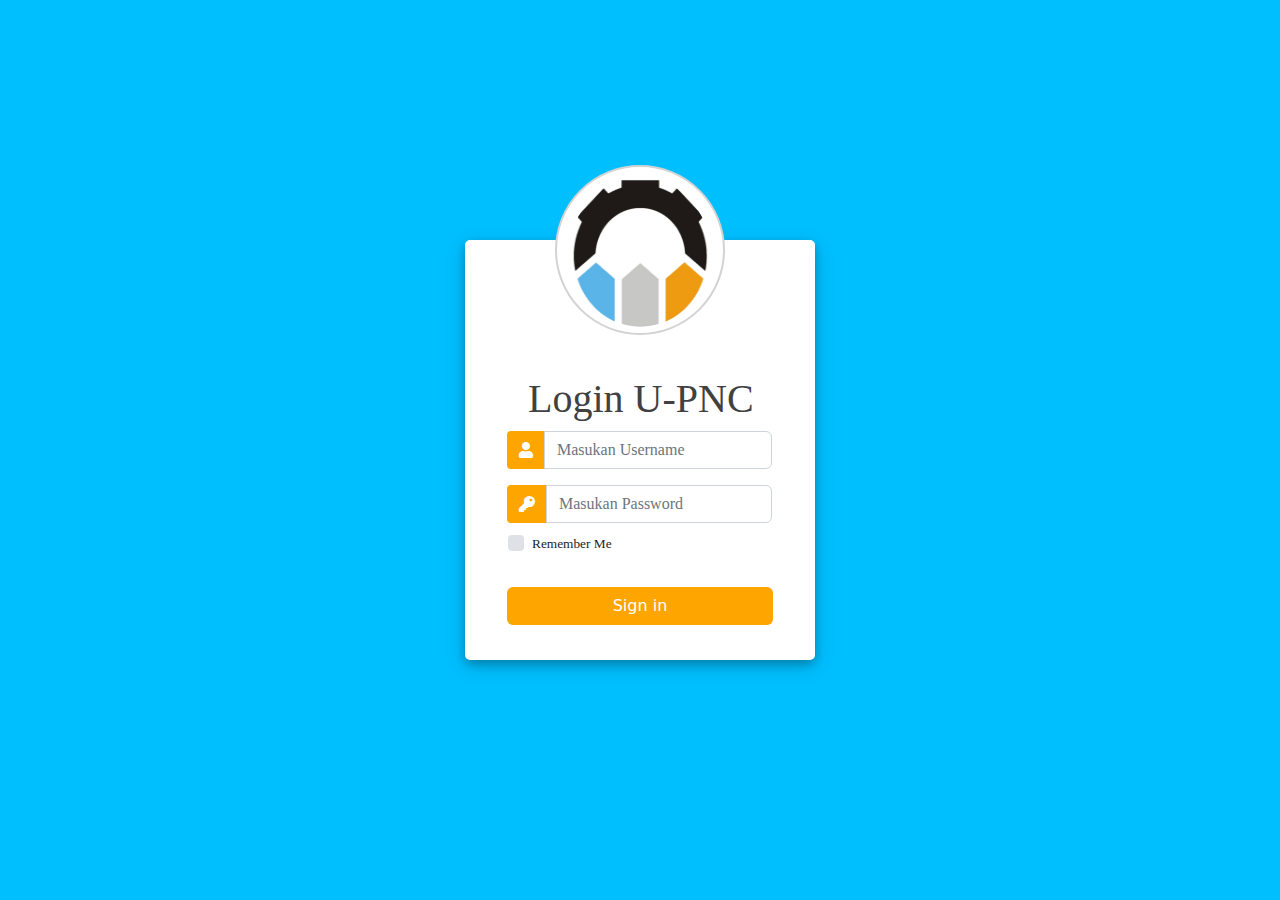
<file: index.html>
<!DOCTYPE html>
<html>
<head>
	<title>Login U-PNC</title>
	<!-- Link CSS , Bootsrap Online, dan Bootsrap Offline -->
	<link rel="stylesheet" href="https://stackpath.bootstrapcdn.com/bootstrap/4.1.3/css/bootstrap.min.css">
	<link rel="stylesheet" href="https://use.fontawesome.com/releases/v5.6.1/css/all.css">
	<link rel="stylesheet" href="login.css">
    <link rel="icon" type="image/x-icon" href="logo.png" />
	<link rel="stylesheet" href="portofolio/assets/css/bootstrap.min.css">
	<script src="portofolio/assets/js/bootstrap.bundle.min.js"></script>
</head>

<!-- Membuat login dengan berbagai referensi dari internet-->
<body>
	<div class="container h-100">
		<div class="d-flex justify-content-center h-100">
			<div class="user_card">
				<div class="d-flex justify-content-center">
					<div class="brand_logo_container">
						<img src="logo.png" class="brand_logo" alt="Logo">
					</div>
				</div>
				
        <div class="d-flex justify-content-center form_container">
					<form>

            <h1>Login U-PNC</h1>
						<div class="input-group mb-3">
							<div class="input-group-append">
								<span class="input-group-text"><i class="fas fa-user"></i></span>
							</div>
							<input type="text" name="" class="form-control input_user" id="username" placeholder="Masukan Username">
						</div>
						
            <div class="input-group mb-2">
							<div class="input-group-append">
								<span class="input-group-text"><i class="fas fa-key"></i></span>
							</div>
							<input type="password" name="" class="form-control input_pass" id="password" placeholder="Masukan Password">
						</div>
						
            <div class="form-group">
							<div class="custom-control custom-checkbox">
								<input type="checkbox" class="custom-control-input" id="customControlInline">
								<label class="custom-control-label" for="customControlInline">Remember Me</label>
							</div>
						</div>
					</form>
				</div>
				
        <div class="d-flex justify-content-center mt-3 login_container">
					<button type="button" name="button" class="btn login_btn" onclick="valid()">Sign in</button>
				</div>
			</div>
		</div>
	</div>

<script>
    function valid(){
	// fungsi if else dalam javascript untuk  menentukan benar atau salahnya menginputkan username dan password
	// jika username&password benar maka akan masuk ke portofolio.html
	// jika username&password salah maka akan terdapat alert
    var _username = document.getElementById('username').value;
    var _password = document.getElementById('password').value;
    if(_username=='210202033'&&_password=='210202033'){
        window.location="portofolio/portofolio.html";
    }else{
        alert('Username / Password Anda Tidak Valid')
    } 
}
</script>
</body>
</html>
</file>
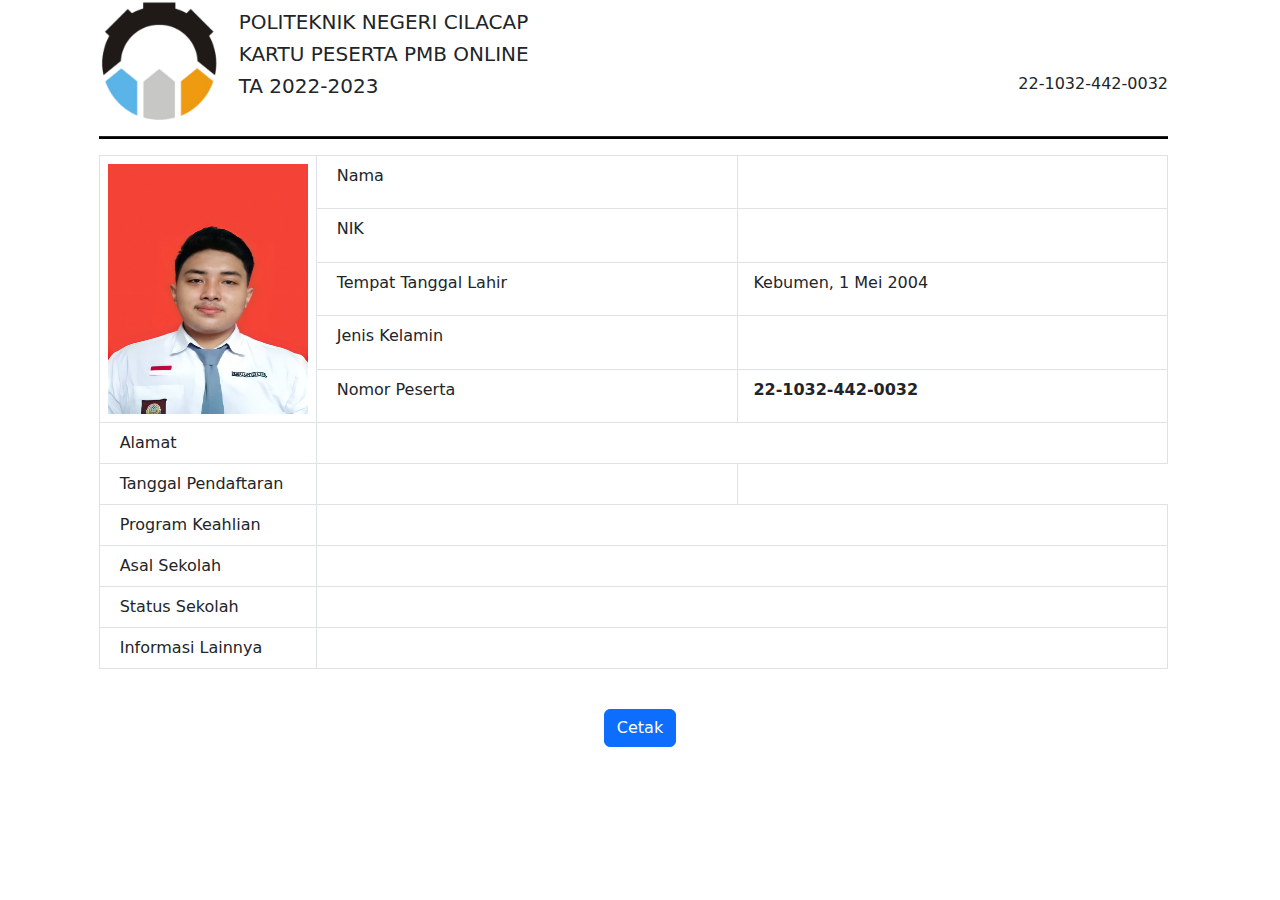
<file: cetak.html>
<!DOCTYPE html>
<html lang="en">
<head>
    <meta charset="UTF-8">
    <meta http-equiv="X-UA-Compatible" content="IE=edge">
    <meta name="viewport" content="width=device-width, initial-scale=1.0">
    <title>Print Formulir Pendaftaran</title>

    <!-- Link CSS , Bootsrap Online, dan Bootsrap Offline -->
    <link href="https://cdn.jsdelivr.net/npm/bootstrap@5.2.0/dist/css/bootstrap.min.css" rel="stylesheet" integrity="sha384-gH2yIJqKdNHPEq0n4Mqa/HGKIhSkIHeL5AyhkYV8i59U5AR6csBvApHHNl/vI1Bx" crossorigin="anonymous">
    <link rel="icon" type="image/x-icon" href="logo.png"/>
    <link rel="stylesheet" href="portofolio/assets/css/bootstrap.min.css">
    <script src="portofolio/assets/js/bootstrap.bundle.min.js"></script>

</head>
<body id="body">
    <div id="data">
        <div class="row" style="margin-right: 100px; ;">
        <div class="col-sm-1"></div>
        <div class="col-sm-1" s>
            <img src="logo.png" alt="logoPNC" width="120px" height="120px">    
        </div>

        <div class="col" style="margin-left:40px; padding-top:10px;">
            <h5>POLITEKNIK NEGERI CILACAP</h4>
            <h5 style="font-weight:normal;">KARTU PESERTA PMB ONLINE</h5>
            <h5 style="font-weight:normal">TA 2022-2023</h5>
        </div>

        <div class="col mt-auto mb-2">
            <p class="text-end">22-1032-442-0032</p>
        </div>
    </div>
    
    <div class="row"style="margin-right: 100px;">
        <div class="col-sm-1"></div>
        <div class="col table-responsive">
            <hr size="5px" style="background-color: black; " class="opacity-100">
            <table class="table table-bordered">
            <tbody>
                <tr>
                    <th style="width: 20px; height: 20px;" rowspan="5"><img src="portofolio/assets/img/log.jpg" alt="" style="width:200px; height:250px;"></th>
                    <td style="text-indent: 0.3cm; width: 210px; ">Nama</td>
                    <td style="text-indent: 0.2cm; width: 800px;"><span id="P.NM"></span></td>
                </tr>

                <tr>
                    <td style="text-indent: 0.3cm; width: 210px;">NIK</td>
                    <td style="text-indent: 0.2cm; width: 800px;"><span id="P.NIK"></span></td>  
                </tr>

                <tr>
                    <td style="text-indent: 0.3cm; width: 210px;">Tempat Tanggal Lahir</td>
                    <th colspan="2" style="text-indent: 0.2cm; font-weight: normal;">Kebumen, 1 Mei 2004</th>
                </tr>

                <tr>
                    <td style="text-indent: 0.3cm; width: 210px;">Jenis Kelamin</td>
                    <td style="text-indent: 0.2cm; width: 800px;"><span id="P.JK"></span></td>
                </tr>

                <tr>
                    <td style="text-indent: 0.3cm; width: 210px;">Nomor Peserta</td>
                    <td style="text-indent: 0.2cm; font-weight: bold; width: 800px;">22-1032-442-0032</td>
                </tr>

                <tr>
                    <td style="text-indent: 0.3cm">Alamat</td>
                    <th colspan="2" style="text-indent: 0.2cm; font-weight: normal;"><span id="P.ALMT"></span></th>
                </tr>

                <tr>
                    <td style="text-indent: 0.3cm">Tanggal Pendaftaran</td>
                    <td style="text-indent: 0.2cm; width: 800px;"><span id="P.TGL"></span></td>
                </tr>

                <tr>
                    <td style="text-indent: 0.3cm">Program Keahlian</td>
                    <th colspan="2" style="text-indent: 0.2cm; font-weight: normal;"><span id="P.PR"></span></th>
                </tr>
                <tr>
                    <td style="text-indent: 0.3cm">Asal Sekolah</td>
                    <th colspan="2" style="text-indent: 0.2cm; font-weight: normal;"><span id="P.ASL"></span></th>
                </tr>

                <tr>
                    <td style="text-indent: 0.3cm">Status Sekolah</td>
                    <th colspan="2" style="text-indent: 0.2cm; font-weight: normal;"><span id="P.STT"></span></th>
                </tr>

                <tr>
                    <td style="text-indent: 0.3cm">Informasi Lainnya</td>
                    <th colspan="2" style="text-indent: 0.2cm; font-weight: normal;"><span id="P.INPO"></span></th> 
                </tr>
            </tbody>
        </table>
        </div>
    </div>

    <script>
        //mendeklrasikan local storage yang sudah kita buat di page formulir menjadi tipe data dan variabel javascript
        const Nama = localStorage.getItem('P.NM');
        const NIK = localStorage.getItem('P.NIK');
        const Tanggal = localStorage.getItem('P.TGL');
        const JK = localStorage.getItem('P.JK');
        const alamat = localStorage.getItem('P.ALMT');
        const jurusan = localStorage.getItem('P.PR');
        const asal = localStorage.getItem('P.ASL');
        const status = localStorage.getItem('P.STT');
        const info = localStorage.getItem('P.INPO');

        //mendeklarasikan id html dari tipe dan variabel javascript, id inilah yang nantinya dipanggil dalam bahasa html diatas untuk mentransfer data dari formulir
        // contoh : <td style="text-indent: 0.3cm">Informasi Lainnya</td>
        // <th colspan="2" style="text-indent: 0.2cm; font-weight: normal;"><span id="P.INPO"></span></th>
        document.getElementById('P.NM').textContent = Nama;
        document.getElementById('P.NIK').textContent = NIK;
        document.getElementById('P.TGL').textContent = Tanggal;
        document.getElementById('P.JK').textContent = JK;
        document.getElementById('P.ALMT').textContent = alamat;
        document.getElementById('P.PR').textContent = jurusan;
        document.getElementById('P.ASL').textContent = asal;
        document.getElementById('P.STT').textContent = status;
        document.getElementById('P.INPO').textContent = info;
    </script>
    <br>
    <center>
        <button class="btn btn-primary" onclick="window.print()">Cetak</button>
    </center>
    
    <script>
        function printpage(){
            window.printpage();
            var body = document.getElementById('body').innerHTML;
            var data = document.getElementById('data').innerHTML;
            document.getElementById('data').innerHTML = body;
            window.print();
        }
    </script>
</body>
</html>
</file>
<file: login.css>
body,
html {
  margin: 0;
  padding: 0;
  height: 100%;
  background: deepskyblue !important;
}
.user_card {
  height: 420px;
  width: 350px;
  margin-top: auto;
  margin-bottom: auto;
  background:white;
  position: relative;
  display: flex;
  justify-content: center;
  flex-direction: column;
  padding: 10px;
  box-shadow: 0 4px 8px 0 rgba(0, 0, 0, 0.2), 0 6px 20px 0 rgba(0, 0, 0, 0.19);
  -webkit-box-shadow: 0 4px 8px 0 rgba(0, 0, 0, 0.2), 0 6px 20px 0 rgba(0, 0, 0, 0.19);
  -moz-box-shadow: 0 4px 8px 0 rgba(0, 0, 0, 0.2), 0 6px 20px 0 rgba(0, 0, 0, 0.19);
  border-radius: 5px;

}
.brand_logo_container {
  position: absolute;
  height: 170px;
  width: 170px;
  top: -75px;
  border-radius: 50%;
  background:white;
  padding: 10px;
  text-align: center;
  border: 2px solid lightgray;
}
.brand_logo {
  height: 150px;
  width: 140px;
  border-radius: 50%;
}
.form_container {
  margin-top: 100px;
}
.login_btn {
  width: 100%;
  background: orange !important;
  color: white !important;
}
.login_btn:focus {
  box-shadow: none !important;
  outline: 0px !important;
}
.login_container {
  padding: 0 2rem;
}
.input-group-text {
  background: orange !important;
  color: white !important;
  border: 0 !important;
  border-radius: 0.25rem 0 0 0.25rem !important;
}
.input_user,
.input_pass:focus {
  box-shadow: none !important;
  outline: 0px !important;
}
.custom-checkbox .custom-control-input:checked~.custom-control-label::before {
  background-color: orange !important;
}
    a{
        color: orange
    }

h1{
  align-content: center;
  font-family: 'Times New Roman', Times, serif;
  font-size: 25pt;
  margin-bottom: 30px;
  margin-left: 20px;
  color: rgb(65, 65, 65);
}

::placeholder{
  font-family: 'Times New Roman', Times, serif;
  color: grey;
}

.custom-control-label{
  font-family: 'Times New Roman', Times, serif;
  font-size: 10pt;
  margin:auto
}
</file>
